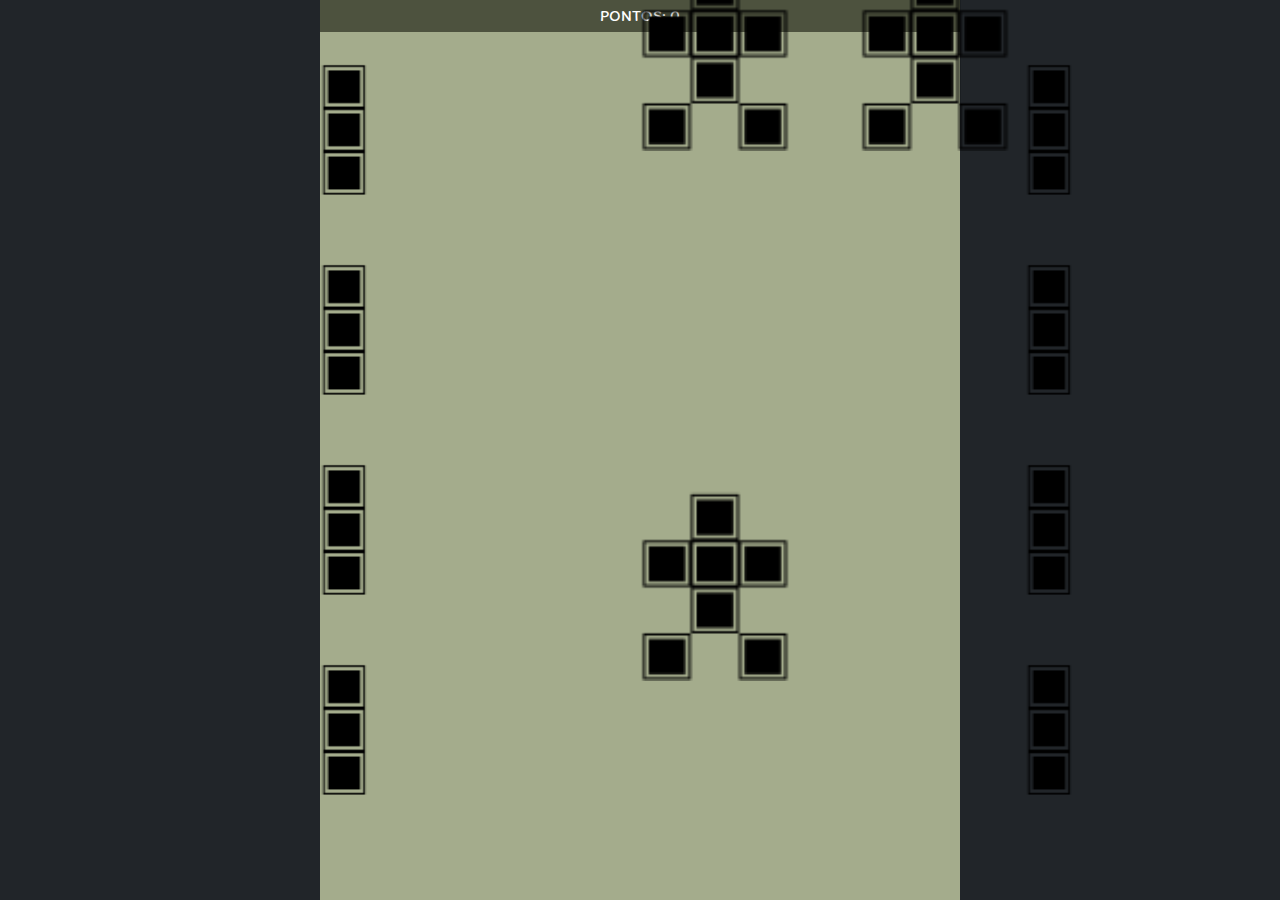
<file: index.html>
<!DOCTYPE html>
<html lang="pt-br">
<head>
    <meta charset="UTF-8">
    <meta name="viewport" content="width=device-width, initial-scale=1.0">
    <meta name="robots" content="index, follow">
    <meta name="description" content="portifólio profissional Evanilson">

    <script src="script.js" defer></script>
    <link rel="stylesheet" href="css.css">
    <title>Game</title>
    <link href="https://cdn.jsdelivr.net/npm/bootstrap@5.3.3/dist/css/bootstrap.min.css" rel="stylesheet" integrity="sha384-QWTKZyjpPEjISv5WaRU9OFeRpok6YctnYmDr5pNlyT2bRjXh0JMhjY6hW+ALEwIH" crossorigin="anonymous">
    <script src="https://cdn.jsdelivr.net/npm/bootstrap@5.3.3/dist/js/bootstrap.bundle.min.js" integrity="sha384-YvpcrYf0tY3lHB60NNkmXc5s9fDVZLESaAA55NDzOxhy9GkcIdslK1eN7N6jIeHz" crossorigin="anonymous"></script>

</head>
<body class="bg-dark">
    
<span id="info" style="background-color: white;"></span>

<span id="info1" style="background-color: white;"></span>
<span id="info2" style="background-color: white;"></span>


<div class="w-50 m-auto  game" id="game">

    <div class="verde_amargo_escuro text-white p-1 text-center  itim-regular" style="width: 100%;">
 PONTOS:
<span id="pontos" >0</span>



</div>


<div class="pavimento" id="car" style="top: -200px"><img src="imagens/pavimento.png" alt=""></div>
<div class="pavimento" id="car" style="top: 0px"><img src="imagens/pavimento.png" alt=""></div>
<div class="pavimento" id="car" style="top: 200px"><img src="imagens/pavimento.png" alt=""></div>
<div class="pavimento" id="car" style="top: 400px"><img src="imagens/pavimento.png" alt=""></div>
<div class="pavimento" id="car" style="top: 600px"><img src="imagens/pavimento.png" alt=""></div>



 
<div class="pavimento" id="car" style="top: -200px; left: 1025px;"><img src="imagens/pavimento.png" alt=""></div>
<div class="pavimento" id="car" style="top: 0px; left: 1025px;"><img src="imagens/pavimento.png" alt=""></div>
<div class="pavimento" id="car" style="top: 200px; left: 1025px;"><img src="imagens/pavimento.png" alt=""></div>
<div class="pavimento" id="car" style="top: 400px; left: 1025px;"><img src="imagens/pavimento.png" alt=""></div>
<div class="pavimento" id="car" style="top: 600px; left: 1025px;"><img src="imagens/pavimento.png" alt=""></div>



<img src="imagens/carro.png" alt=""     id="meu_car">
<img src="imagens/carro.png" alt=""     class="carros" style="left: 860px;"> 
<img src="imagens/carro.png" alt=""     class="carros" style="left: 640px;"> 

 





</div>












      
   




</body>
</html>
</file>
<file: css.css>
@import url('https://fonts.googleapis.com/css2?family=Itim&family=Roboto+Condensed:ital,wght@0,100..900;1,100..900&family=Roboto+Mono:ital,wght@0,100..700;1,100..700&display=swap');




body{

   overflow-y: hidden;
   overflow-x: hidden;

}




.game{
   background-color: #A4AC8C; 

height: 100vh;
box-sizing: border-box;

}
.verde_amargo_escuro{
background-color: #4D523E;

}


.pavimento{
width: 27px;
   height: 76px;  
position: absolute; 
background-repeat: no-repeat;
top: 1%;

}
 .pavimento img{
width: 50px;

}



#meu_car{
   position: absolute;
   top: 490px;
   left: 640px;
   width: 150px;

   
   }
   





   .carros{
 top: -100px;
   width: 150px;
position: absolute;

  
   }


   .itim-regular {
      font-family: "Itim", cursive;
      font-weight: 400;
      font-style: normal;
    }
</file>
